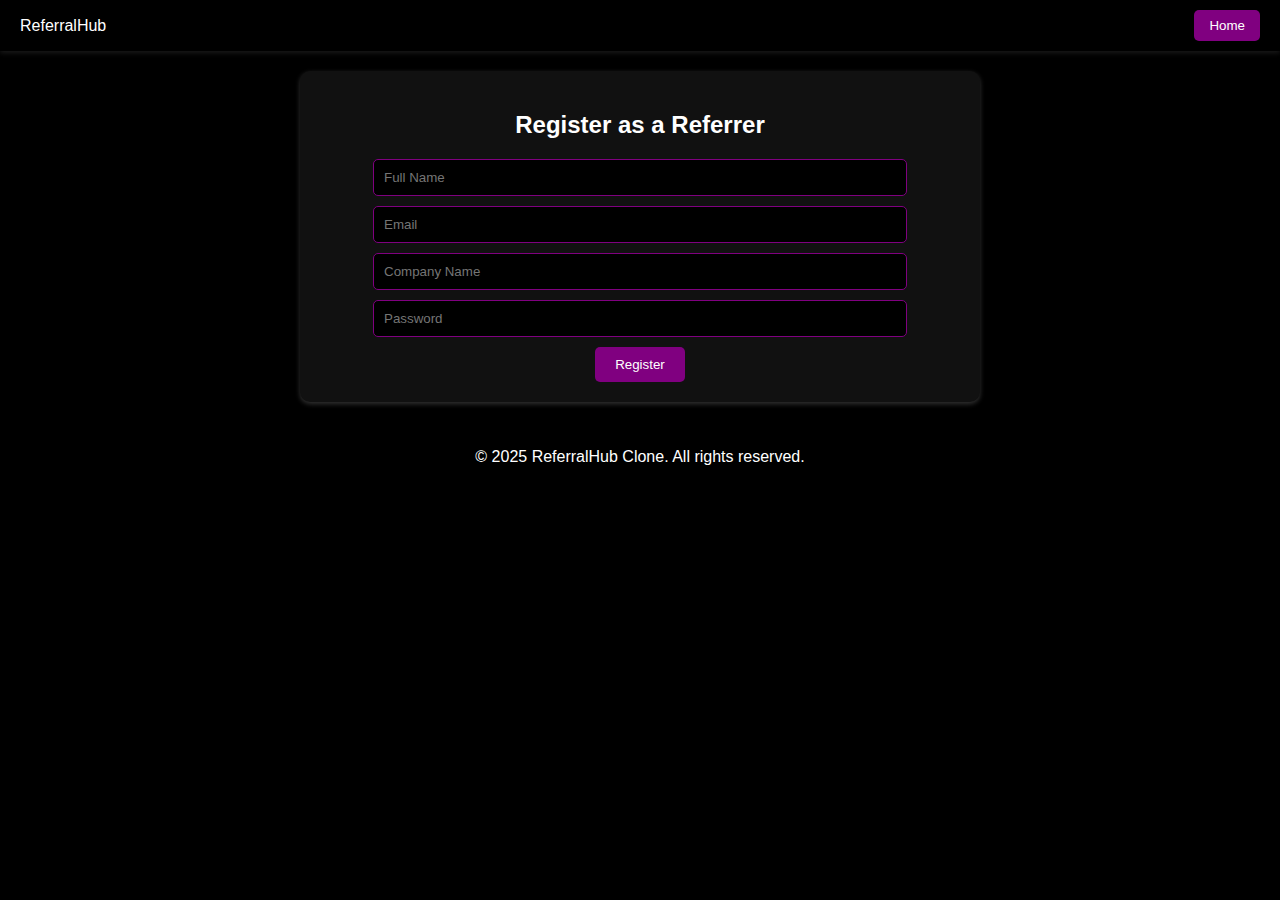
<file: referrer.html>
<!DOCTYPE html>
<html lang="en">
<head>
    <meta charset="UTF-8">
    <meta name="viewport" content="width=device-width, initial-scale=1.0">
    <title>Become a Referrer</title>
    <link rel="stylesheet" href="style.css">
</head>
<body>
    <header class="navbar">
        <div class="logo">ReferralHub</div>
        <nav>
            <a href="index.html"><button>Home</button></a>
        </nav>
    </header>

    <div class="form-container">
        <h2>Register as a Referrer</h2>
        <form>
            <input type="text" placeholder="Full Name" required>
            <input type="email" placeholder="Email" required>
            <input type="text" placeholder="Company Name" required>
            <input type="password" placeholder="Password" required>
            <button type="submit">Register</button>
        </form>
    </div>

    <footer>
        <p>&copy; 2025 ReferralHub Clone. All rights reserved.</p>
    </footer>

    <script src="script.js"></script>
</body>
</html>
</file>
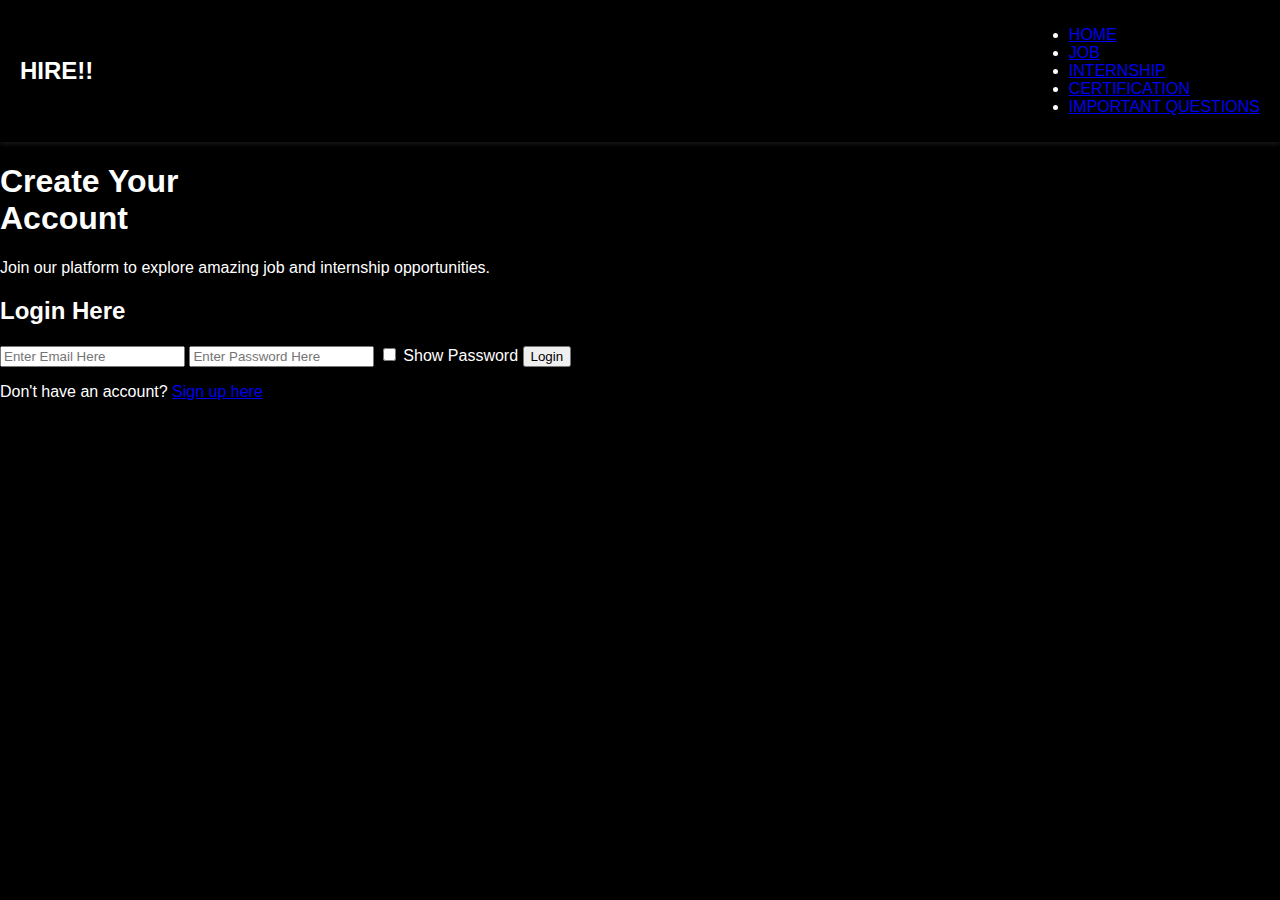
<file: signup.html>
<!DOCTYPE html>
<html lang="en">
<head>
    <meta charset="UTF-8">
    <meta name="viewport" content="width=device-width, initial-scale=1.0">
    <title>Signup - HIRE!!</title>
    <link rel="stylesheet" href="style.css">
</head>
<body>
    <div class="main">
        <div class="navbar">
            <div class="icon">
                <h2 class="logo">HIRE!!</h2>
            </div>
            <div class="menu">
                <ul>
                    <li><a href="#">HOME</a></li>
                    <li><a href="#">JOB</a></li>
                    <li><a href="#">INTERNSHIP</a></li>
                    <li><a href="#">CERTIFICATION</a></li>
                    <li><a href="#">IMPORTANT QUESTIONS</a></li>
                </ul>
            </div>
        </div>
        <div class="content">
            <h1>Create Your <br><span>Account</span></h1>
            <p class="par">Join our platform to explore amazing job and internship opportunities.</p>
            <div class="form">
                <h2>Login Here</h2>
            
                <input type="email" name="email" placeholder="Enter Email Here">
                <input type="password" name="password" placeholder="Enter Password Here">
            
                <!-- Show Password Checkbox -->
                <label>
                    <input type="checkbox" id="show-password"> Show Password
                </label>
            
                <button class="btnn" id="login-btn">Login</button>
            
                <p class="link">Don't have an account? <a href="signup.html">Sign up here</a></p>
            </div>
            
        </div>
    </div>

    <!-- Link JavaScript File -->
    <script src="script.js"></script>
</body>
</html>
</file>
<file: style.css>
body {
    font-family: Arial, sans-serif;
    margin: 0;
    padding: 0;
    background-color: black;
    color: white;
}

.navbar {
    display: flex;
    justify-content: space-between;
    align-items: center;
    background: black;
    padding: 10px 20px;
    box-shadow: 0 2px 5px rgba(255, 255, 255, 0.1);
}

.logo {
    display: flex;
    align-items: center;
}

.logo-img {
    width: 120px; /* Adjust based on your logo size */
    height: auto;
}

.logo-container {
    display: flex;
    align-items: center;
}

nav {
    display: flex;
    align-items: center;
}

nav input {
    padding: 5px;
    margin-right: 10px;
    background: #222;
    border: 1px solid purple;
    color: white;
}

nav button {
    padding: 8px 15px;
    margin-left: 5px;
    border: none;
    cursor: pointer;
    background: purple;
    color: white;
    border-radius: 5px;
}

.banner {
    background: linear-gradient(to right, purple, black);
    color: white;
    text-align: center;
    padding: 20px;
    font-size: 24px;
    font-weight: bold;
}

.referral-section {
    display: flex;
    padding: 20px;
}

.filters {
    width: 20%;
    padding: 15px;
    background: #111;
    border-radius: 5px;
    box-shadow: 0 2px 5px rgba(255, 255, 255, 0.1);
    color: white;
}

.filters h3 {
    margin-bottom: 10px;
    color: purple;
}

.filters button, .filters select {
    display: block;
    width: 100%;
    margin-bottom: 10px;
    padding: 8px;
    border: 1px solid purple;
    background: black;
    color: white;
    cursor: pointer;
    border-radius: 5px;
}

.referral-list {
    width: 80%;
    display: flex;
    flex-wrap: wrap;
    justify-content: space-around;
}

.referral-card {
    background: #222;
    padding: 15px;
    margin: 10px;
    border-radius: 10px;
    box-shadow: 0 2px 5px rgba(255, 255, 255, 0.2);
    width: 250px;
    text-align: center;
    color: white;
}

.referral-card:hover {
    transform: scale(1.05);
    transition: 0.3s;
}

.referral-card img {
    width: 100px;
    height: 100px; /* Ensures square shape */
    object-fit: contain; /* Ensures the image fits well inside the square */
    background: white; /* Optional: Adds a background for better visibility */
    border-radius: 10px; /* Keeps slightly rounded corners, or use 0 for sharp edges */
    padding: 10px;
}

.form-container {
    width: 50%;
    margin: 20px auto;
    background: #111;
    padding: 20px;
    border-radius: 10px;
    box-shadow: 0 2px 5px rgba(255, 255, 255, 0.2);
    text-align: center;
    color: white;
}

.form-container input {
    display: block;
    width: 80%;
    margin: 10px auto;
    padding: 10px;
    border: 1px solid purple;
    background: black;
    color: white;
    border-radius: 5px;
}

.form-container button {
    padding: 10px 20px;
    background: purple;
    color: white;
    border: none;
    cursor: pointer;
    border-radius: 5px;
}

footer {
    text-align: center;
    padding: 10px;
    background: black;
    color: white;
    margin-top: 20px;
}

.tagline {
    font-size: 18px;
    color: white;
    margin-left: 15px;
    font-weight: bold;
    opacity: 0.8;
    white-space: nowrap; /* Prevents text from wrapping */
}

nav button:hover {
    box-shadow: 0 0 10px purple;
    transform: scale(1.05);
}

.profile-container {
    position: relative;
    display: inline-block;
    margin-left: 15px;
}

.profile-pic {
    width: 40px;
    height: 40px;
    border-radius: 50%;
    cursor: pointer;
    border: 2px solid white;
}

.profile-dropdown {
    display: none;
    position: absolute;
    right: 0;
    background: black;
    border: 1px solid purple;
    padding: 10px;
    width: 120px;
    text-align: center;
    border-radius: 5px;
    box-shadow: 0 2px 5px rgba(255, 255, 255, 0.2);
}

.profile-dropdown a {
    display: block;
    color: white;
    text-decoration: none;
    padding: 5px 0;
}

.profile-dropdown a:hover {
    background: purple;
    border-radius: 5px;
}
.profile-section {
    display: flex;
    align-items: center;
    gap: 10px;
    position: absolute;
    right: 20px;
    top: 10px;
}

.profile-section img {
    width: 40px;
    height: 40px;
    border-radius: 50%;
    border: 2px solid #fff;
}

#logout-btn {
    background-color: red;
    color: white;
    border: none;
    padding: 5px 10px;
    cursor: pointer;
}
</file>
